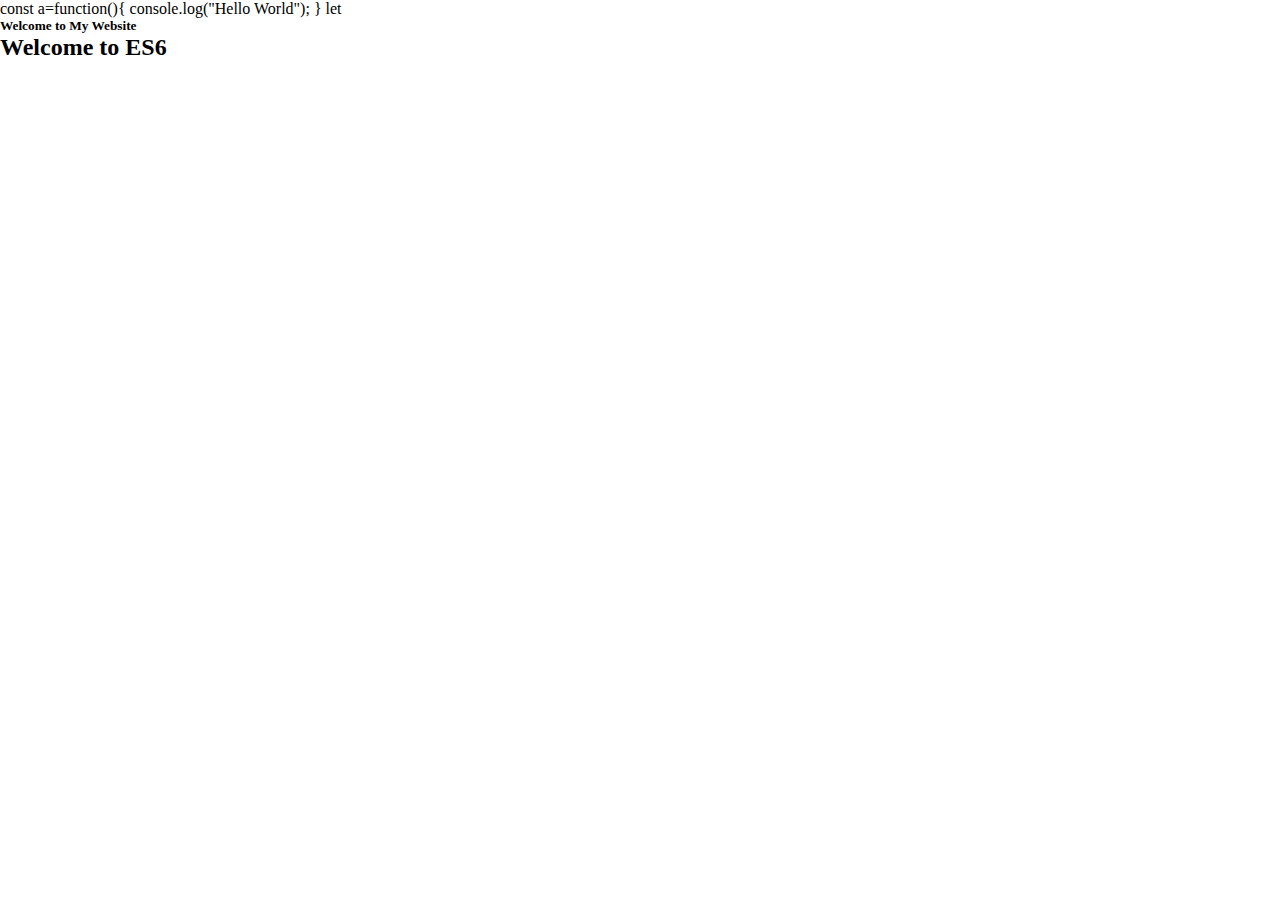
<file: ES6/index.html>
<!DOCTYPE html>
<html lang="en">
<head>
    <meta charset="UTF-8">
    <meta name="viewport" content="width=device-width, initial-scale=1.0">
    <link rel="stylesheet" href="style.css">
    

    <title>Document</title>
</head>
<body>
    const a=function(){
        console.log("Hello World");
    }
    let
    
    <!-- <script>
        setTimeout(() => {
            console.log("Delayed message");
        }, 2000);
    </script> -->

    

    <h5> Welcome to My Website</h5>
    <h2> Welcome to ES6</h2>
    <!-- <script src="script.js"></script> -->
</body>
</html>
</file>
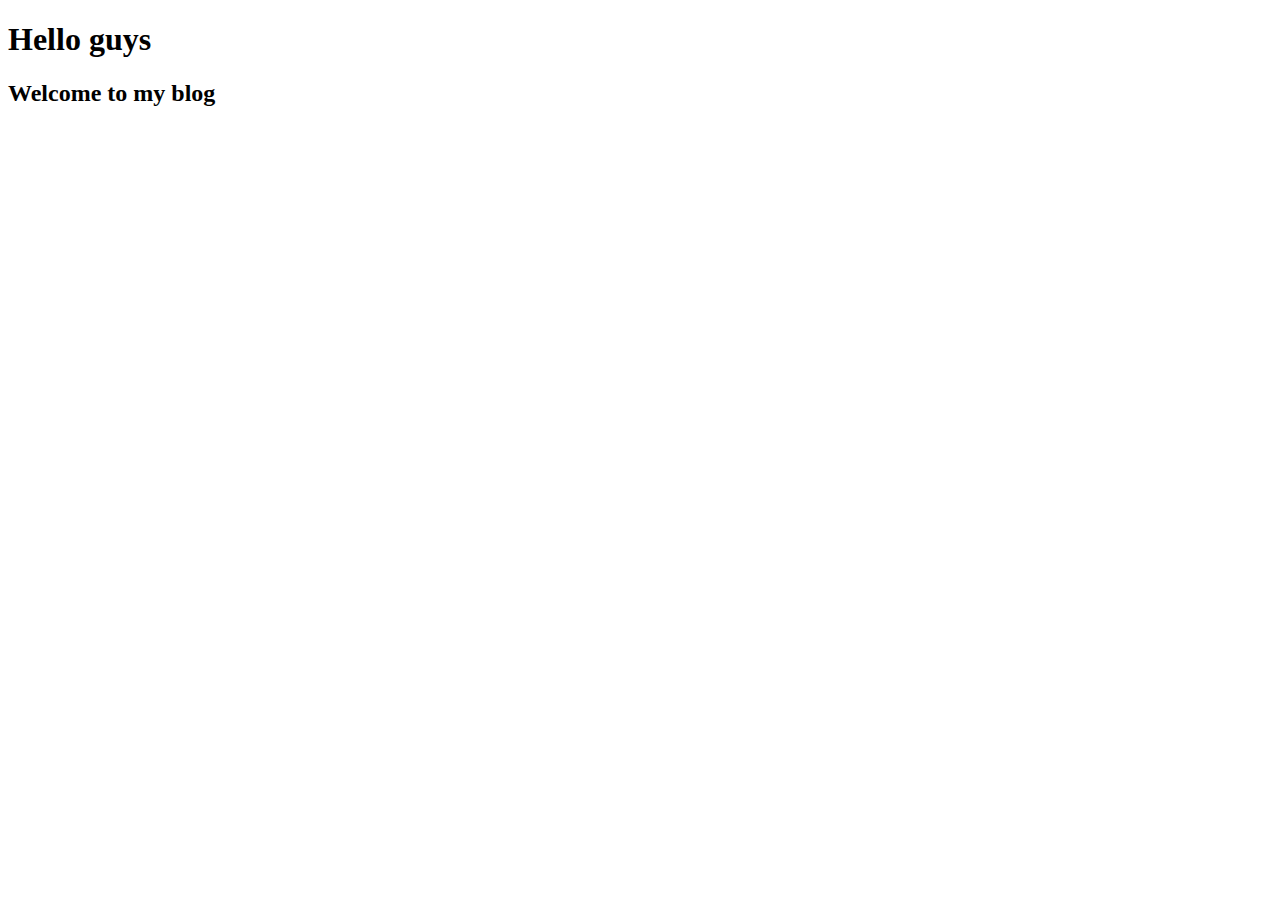
<file: nodeJS/index.html>
<!DOCTYPE html>
<html lang="en">

<head>
    <meta charset="UTF-8">
    <meta name="viewport" content="width=device-width, initial-scale=1.0">
    <title>Document</title>
</head>

<body>
    <h1>Hello guys</h1>
    <script>
        setTimeout(() => {
            document.querySelector("h1").innerHTML = "Hello World";
        }, 5000);
    </script>
    <h2>Welcome to my blog</h2>
</body>

</html>
</file>
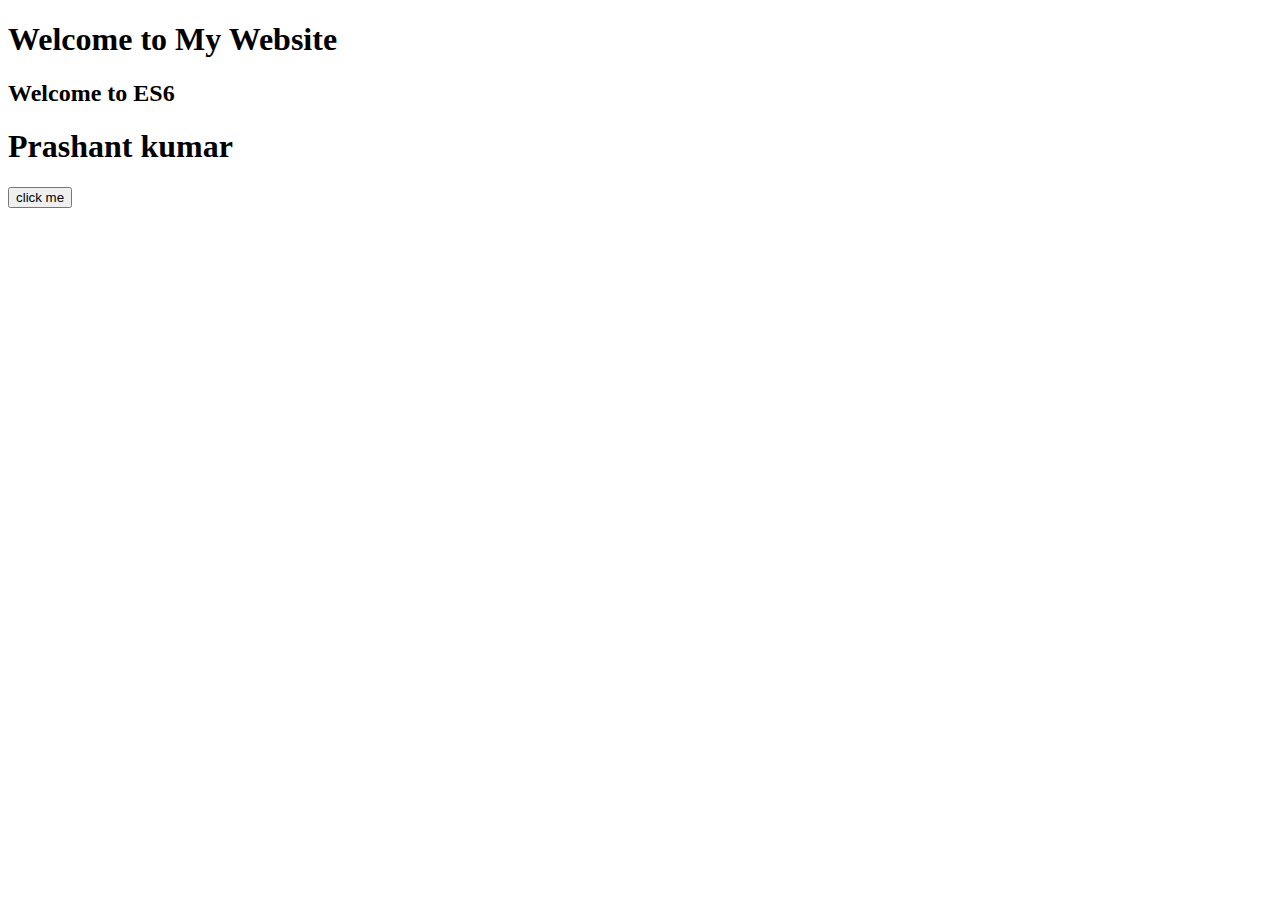
<file: ES6/new/index.html>
<!DOCTYPE html>
<html lang="en">
<head>
    <meta charset="UTF-8">
    <meta name="viewport" content="width=device-width, initial-scale=1.0">
    <title>Document</title>
</head>
<body>
    <h1> Welcome to My Website</h1>
    <h2> Welcome to ES6</h2>

    <!-- <script>
        const a = function() {
            console.log("Hello World");
        }
        setTimeout(a, 5000);
        const changeText = function() {
            document.querySelector("h2").innerText = "Welcome to ES6 - Updated";
        }
        setTimeout(changeText, 3000);
    </script> -->

    <h1>Prashant kumar</h1>
    <button>click me</button>
    <script>
        const btn = document.querySelector("button")
        const h1 = document.querySelector("h1")
        btn.addEventListener('click',()=>{
            h1.innerText = "Hey I am learning WebD"
        })
    </script>
    
    <script src="script.js"></script>

</body>
</html>
</file>
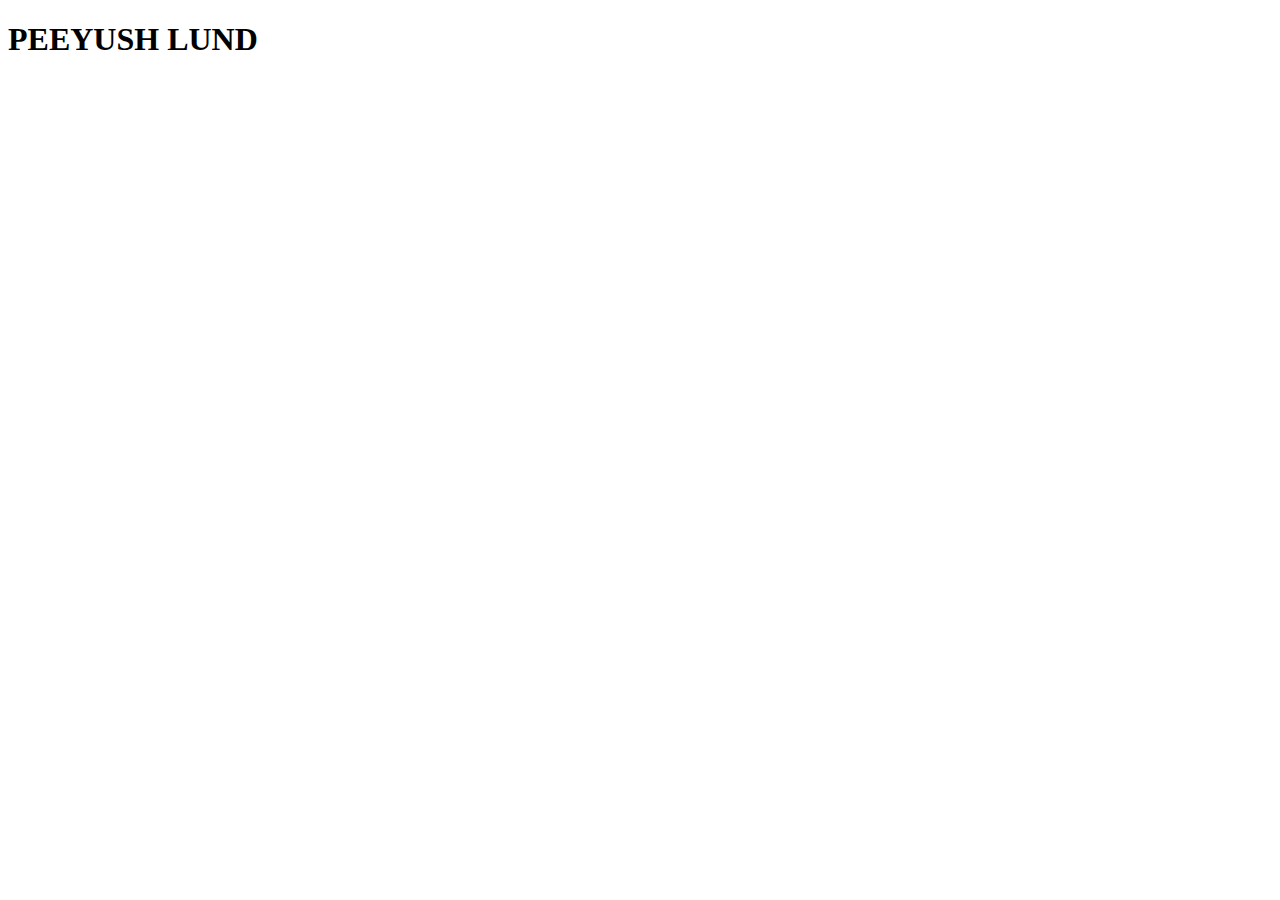
<file: ES6/promis/index.html>
<!DOCTYPE html>
<html lang="en">
<head>
    <meta charset="UTF-8">
    <meta name="viewport" content="width=device-width, initial-scale=1.0">
    <title>Document</title>
</head>
<body>
    <h1>PEEYUSH LUND </h1>
    <script src="script.js"></script>
</body>
</html>
</file>
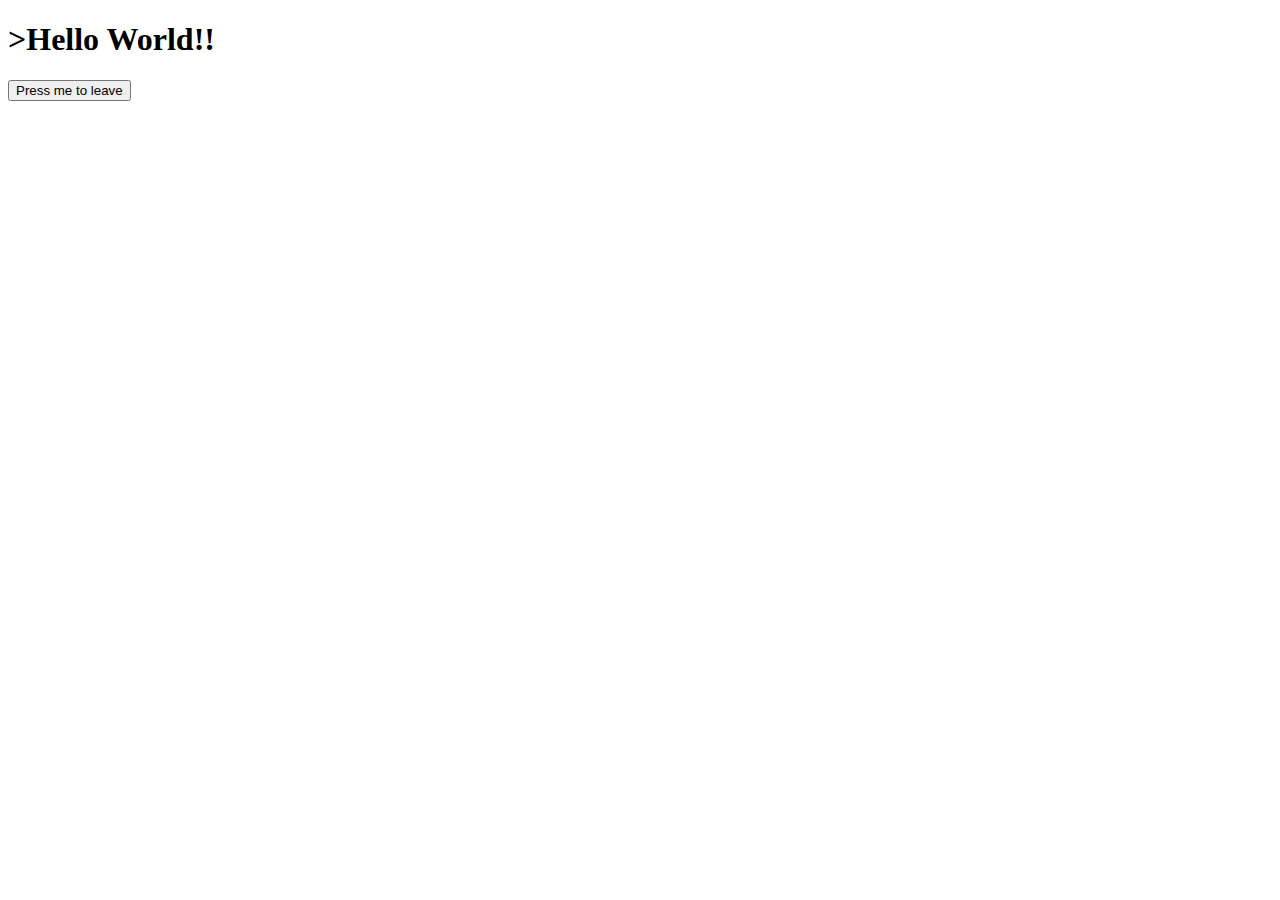
<file: nodeJS/form.html>
<!DOCTYPE html>
<html lang="en">
<head>
    <meta charset="UTF-8">
    <meta name="viewport" content="width=device-width, initial-scale=1.0">
    <title>Document</title>
</head>
<body>
        <h1>>Hello World!!</h1
        <br>
        <button type="button">Press me to leave</button>
        <script>
            document.querySelector("button").addEventListener("click",func);
            const func = () => {
                document.querySelector("h1").innerHTML = "Bye";
            }
        </script>
    </form>
</body>
</html>
</file>
<file: ES6/style.css>
*{
    margin: 0;
    padding: 0;
    box-sizing: border-box;
}

/* body{
    background-color: pink; */
h1{
    color: white;
    text-align: center;
    padding: 20px;
}
</file>
